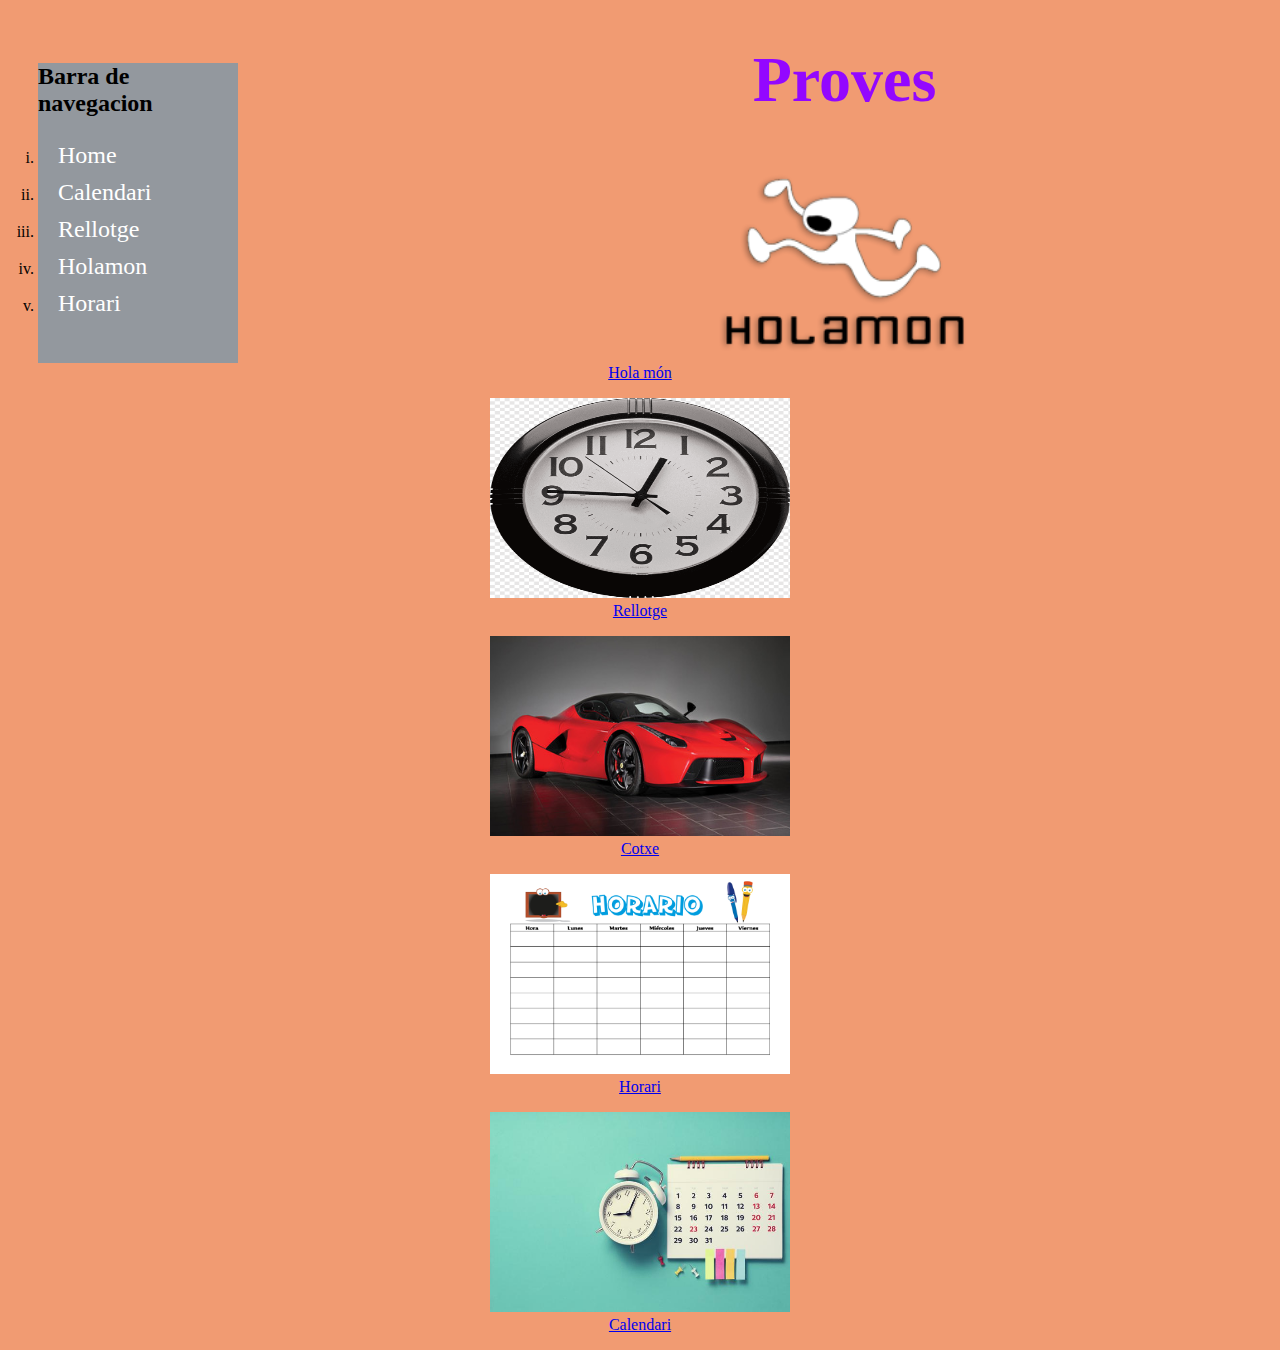
<file: index.html>
<!DOCTYPE html>

<html>
    <head>
        <link rel="stylesheet" href="../estil/general.css">
        <title>ProvaWeb</title>
        <meta charset="UTF-8">
        <style>
            
            h1 {
                font-size: 400%;
                color:rgb(147, 7, 255);
                text-align: center;
            }
            p {
                text-align: center;
            }
            ul {
                
                list-style-type: lower-roman;
                margin: 0;
                padding: 0;
                width: 200px;
                height: 300px;
                background-color:rgb(147, 152, 158);
            }
            li a {
                font-size: 150%;
                display: block;
                color: rgb(255, 255, 255);
                padding: 5px 20px;
                text-decoration:none;
            }
            
        </style>

    </head>

    <body> 
        <body style="background-color: rgb(241, 155, 114);"width= "1000"height= "500"></body>
        
        <aside>
         <ul>
                <h2 class="barra">Barra de navegacion</h2>
                <li><a href="./index.html">Home</a></li>
                <li><a href="./pagines/calendari.html">Calendari</a></li>
                <li><a href="./pagines/rellotge.html">Rellotge</a></li>
                <li><a href="./pagines/holamon.html">Holamon</a></li>
                <li><a href="./pagines/Horari.html">Horari</a></li>
            </ul>
        </aside>    
    
        <h1>Proves</h1>
        <p>
            <a href="./pagines/holamon.html"> 
                <img src="./imatges/holamon.png" width="300" height="200">
                <br>Hola món</br>        
            </a>
        </p>    
        <p>
            <a href="pagines/rellotge.html">
                  <img src="imatges/rellotge.png" width="300" height="200"><br>Rellotge<br> </a> </p>
        <p>
            <a href="pagines/carro.html">
                <img src="imatges/coche.jpg" width="300" height="200"><br>Cotxe<br> </a></p>
        <p> 
            <a href="pagines/Horari.html">
            <img src="imatges/horario.png" width="300" height="200"><br>Horari</br></a></p>
        </p>
        <p>
            <a href="pagines/calendari.html">
            <img src="imatges/calendario.jpeg" width="300" height="200"><br>Calendari</br></a></p>
        </p>
    </body>

</html>
</file>
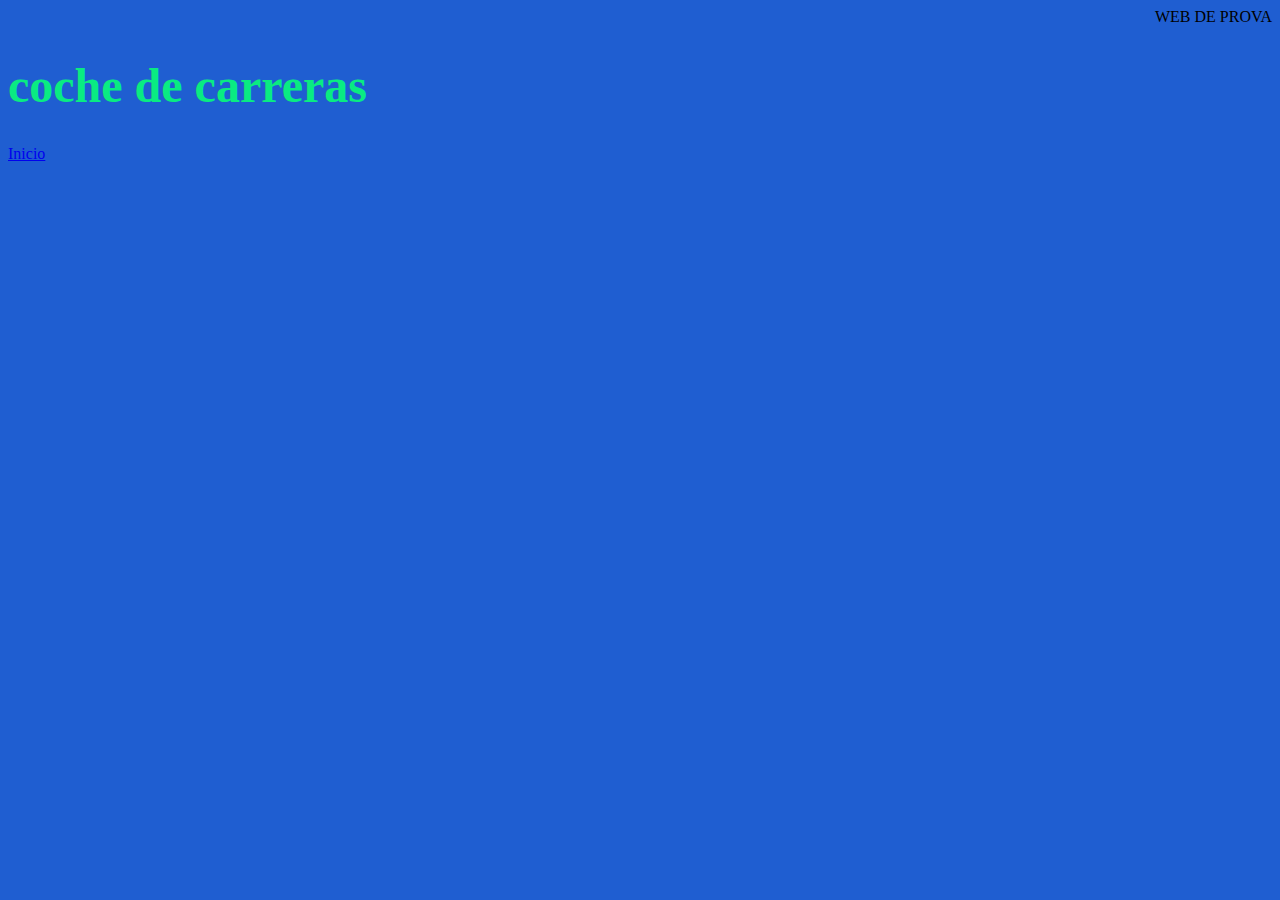
<file: pagines/carro.html>
<!DOCTYPE html>
<html lang="en">
<head>
    <link rel="stylesheet" href="../estil/general.css">
    <title>Carreraas</title> 
    <meta charset="UTF-8">
    <style>
        h1 {
            font-size: 300%;
            color: rgb(10, 235, 130);
            text-align: left;
        }
    
    </style>
</head>
<body>
    <header>WEB DE PROVA</header>
    <body style="background: rgb(31, 94, 209);"></body>
     <h1> coche de carreras </h1>
       
    <footer>
        <a href="../index.html">Inicio</a>
    </footer>


    
</body>
</html>
</file>
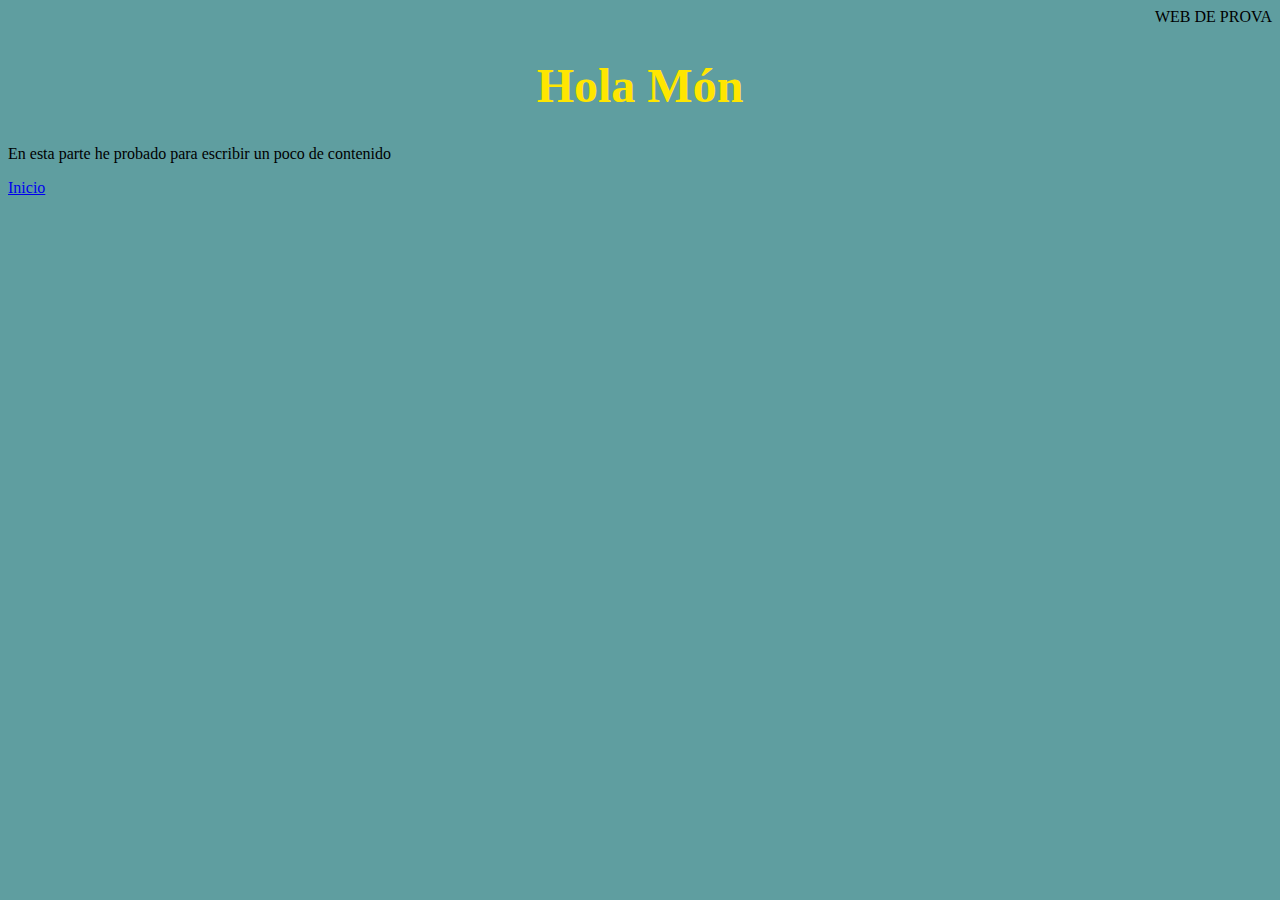
<file: pagines/holamon.html>
<!DOCTYPE html>
<!-- Mi primera Web-->
<html>
    
    <head>
        <link rel="stylesheet" href="../estil/general.css">
        <title>Hola món</title>
        <meta charset="UTF-8">
        <style>
            /* Provam de donar estil
            desde dins el document */
            h1 {
            color: rgb(255, 230, 0);
            text-align: center;
            font-size: 300%;
            }
            p {
            color: black;
            text-align: justify;
            font-size: 100%;
        }
    </style>
</head>
<body>
    <header>WEB DE PROVA</header>
    <body style="background: cadetblue;"></body>
    <h1>Hola Món</h1>
        <p> En esta parte he probado para escribir un poco de contenido </p>
    <footer>
        <a href="../index.html">Inicio</a>
    </footer>
    
</body>
</html>
</file>
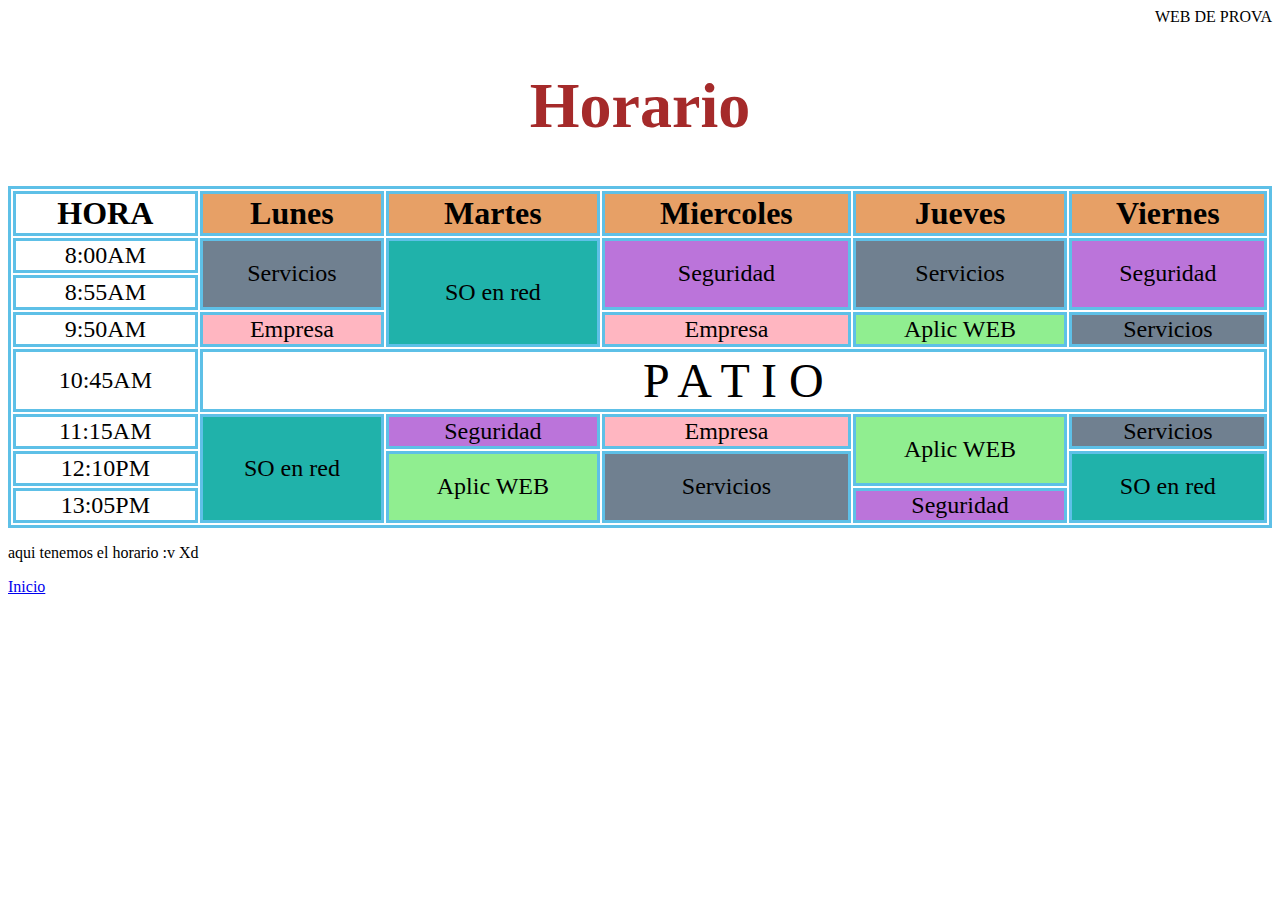
<file: pagines/Horari.html>
<!DOCTYPE html>
<html>
  <head>
    <link rel="stylesheet" href="../estil/general.css">
<style>
  
  h1 {
    text-align: center;
    font-size: 400%;
    color: brown;
  }
  
table, th, td {
  border:3px rgb(94, 192, 231) solid;
}

</style>
</head>
<body>
  <body style="background: rgb(255, 255, 255);"></body>
  <header>WEB DE PROVA</header>

  <h1>Horario</h1>

  <table style="width:100%">

    <tr>
      <th>HORA</th>
      <th class="dias">Lunes</th>
      <th class="dias">Martes</th>
      <th class="dias">Miercoles</th>
      <th class="dias">Jueves</th>
      <th class="dias">Viernes</th>
   </tr>
   <tr>
      <td>8:00AM</td>
      <td class="servicios" rowspan="2">Servicios</td>
      <td class="SO"rowspan="3">SO en red</td>
      <td class="seguridad" rowspan="2">Seguridad</td>
      <td class="servicios"rowspan="2">Servicios</td>
      <td class="seguridad" rowspan="2">Seguridad</td>
    
    </tr>
    <tr>
    <td>8:55AM</td>
    </tr>
     <tr>
        <td>9:50AM</td>
        <td class="empresa">Empresa</td>
        <td class="empresa">Empresa</td>
        <td class="AW">Aplic WEB</td>
        <td class="servicios">Servicios</td>
        
    </tr>
    <tr>
      <td>10:45AM</td>
      <td class="PATIO" colspan="5">P    A    T    I    O</td>
    </tr>
    
    <tr>
      <td>11:15AM</td>
      <td class="SO" rowspan="3">SO en red</td>
      <td class="seguridad">Seguridad</td>
      <td class="empresa">Empresa</td>
      <td class="AW"rowspan="2">Aplic WEB</td>
      <td class="servicios">Servicios</td>
    
    </tr>
    <tr>
      <td>12:10PM</td>
      <td class="AW"rowspan="2">Aplic WEB</td>
      <td class="servicios" rowspan="2">Servicios</td>
      <td class="SO"rowspan="2">SO en red</td>
    </tr>
    <tr>
      <td>13:05PM</td>
      <td class="seguridad">Seguridad</td>
    </tr>
  </table>

  <p>aqui tenemos el horario :v Xd</p>
<footer>
  <a href="../index.html">Inicio</a>
</footer>

</body>
</html>
</file>
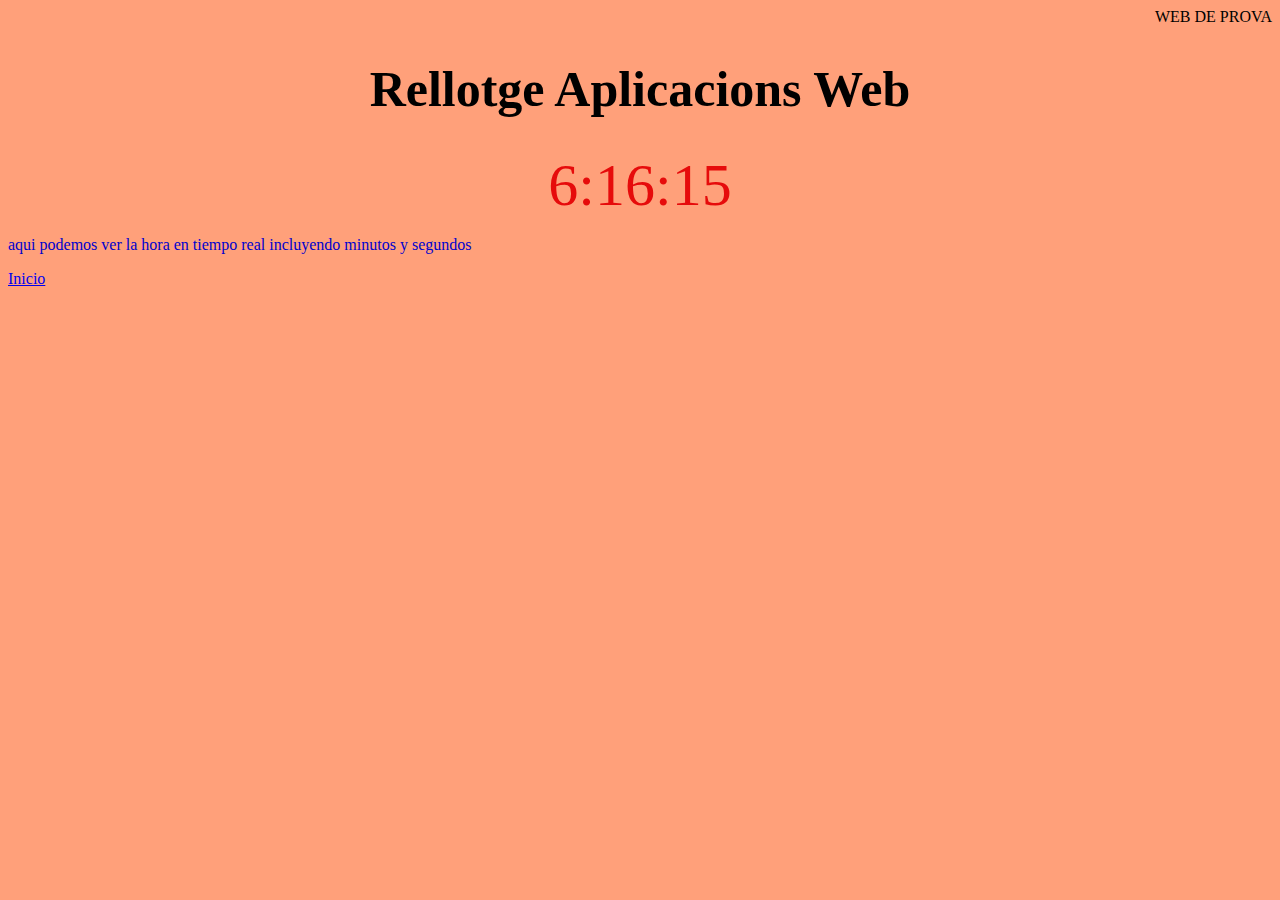
<file: pagines/rellotge.html>
<!DOCTYPE html>

<html>

<head>
    <link rel="stylesheet" href="../estil/general.css">
<title>Rellotge</title>
<meta charset="UTF-8" />
<style>
h1{
font-size: 50px;
text-align: center;
}
p {
    color: mediumblue;
    text-align: left;
    font-size: 100%;
}
div{
font-size: 60px;
color: rgb(230, 11, 11);
text-align: center;
}
</style>
<script>
function startTime() {
var today = new Date();
var h = today.getHours();
var m = today.getMinutes();
var s = today.getSeconds();
m = checkTime(m);
s = checkTime(s);
document.getElementById('txt').innerHTML =
h + ":" + m + ":" + s;
    var t = setTimeout(startTime, 500);
    }
        function checkTime(i) {
        if (i < 10) {i = "0" + i}; // add zero in front of numbers < 10
        return i;
    }
    </script>
</head>


<body onload="startTime()">
    <header>WEB DE PROVA</header>
    <body style="background: lightsalmon;"></body>
        <h1> Rellotge Aplicacions Web </h1>
    <div id="txt"></div>
    <p>aqui podemos ver la hora en tiempo real incluyendo minutos y segundos</p>
    <footer>
        <a href="../index.html">Inicio</a>
    </footer>
</body>

</html>
</file>
<file: estil/general.css>
.dias {
    background-color: rgb(231, 160, 102);
}
.PATIO{
    font-size: 300%;
  }
.seguridad {
    background-color: rgb(187, 116, 218);
}
.AW {
    background-color: lightgreen;
}
.empresa {
    background-color: lightpink;
}
.SO {
    background-color: lightseagreen;
}
.servicios {
    background-color: slategray;
}
th {
    font-size: 200%;
  }
  td {
    text-align: center;
    font-size: 150%;}
header{
  text-align: right;
}
aside {
    width: 30%;
    padding-left: 15px;
    margin-left: 15px;
    float: left;
}
</file>
